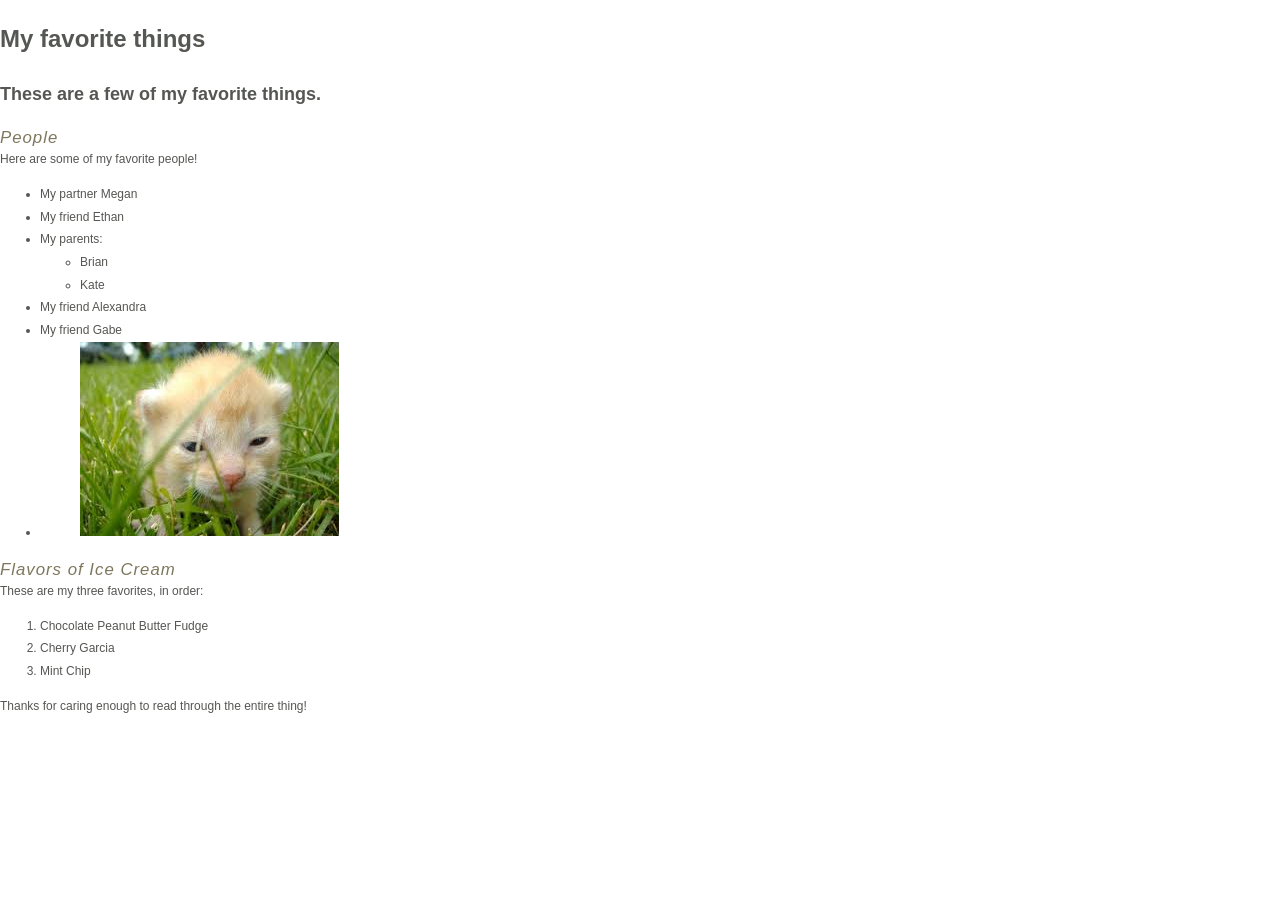
<file: index.html>
<!DOCTYPE html>
<html>
  <head>
    <link href="css/places-styles.css" rel="stylesheet" type="text/css">
    <title>Reuben's favorite things</title>
  </head>
  <body>
    <h1>My favorite things</h1>
    <h2>These are a few of my favorite things.</h2>

    <h3>People</h3>
    <p>Here are some of my favorite people!</p>
    <ul>
      <li>My partner Megan</li>
      <li>My friend Ethan</li>
      <li>My parents:
        <ul>
          <li>Brian</li>
          <li>Kate</li>
        </ul>
      </li>
      <li>My friend Alexandra</li>
      <li>My friend Gabe</li>
      <li>
        <img src="img/kitten.jpg">
      </li>
    </ul>

    <h3>Flavors of Ice Cream</h3>
    <p>These are my three favorites, in order:</p>
    <ol>
      <li>Chocolate Peanut Butter Fudge</li>
      <li>Cherry Garcia</li>
      <li>Mint Chip</li>
    </ol>

    <p>Thanks for caring enough to read through the entire thing!</p>
  </body>
</html>
</file>
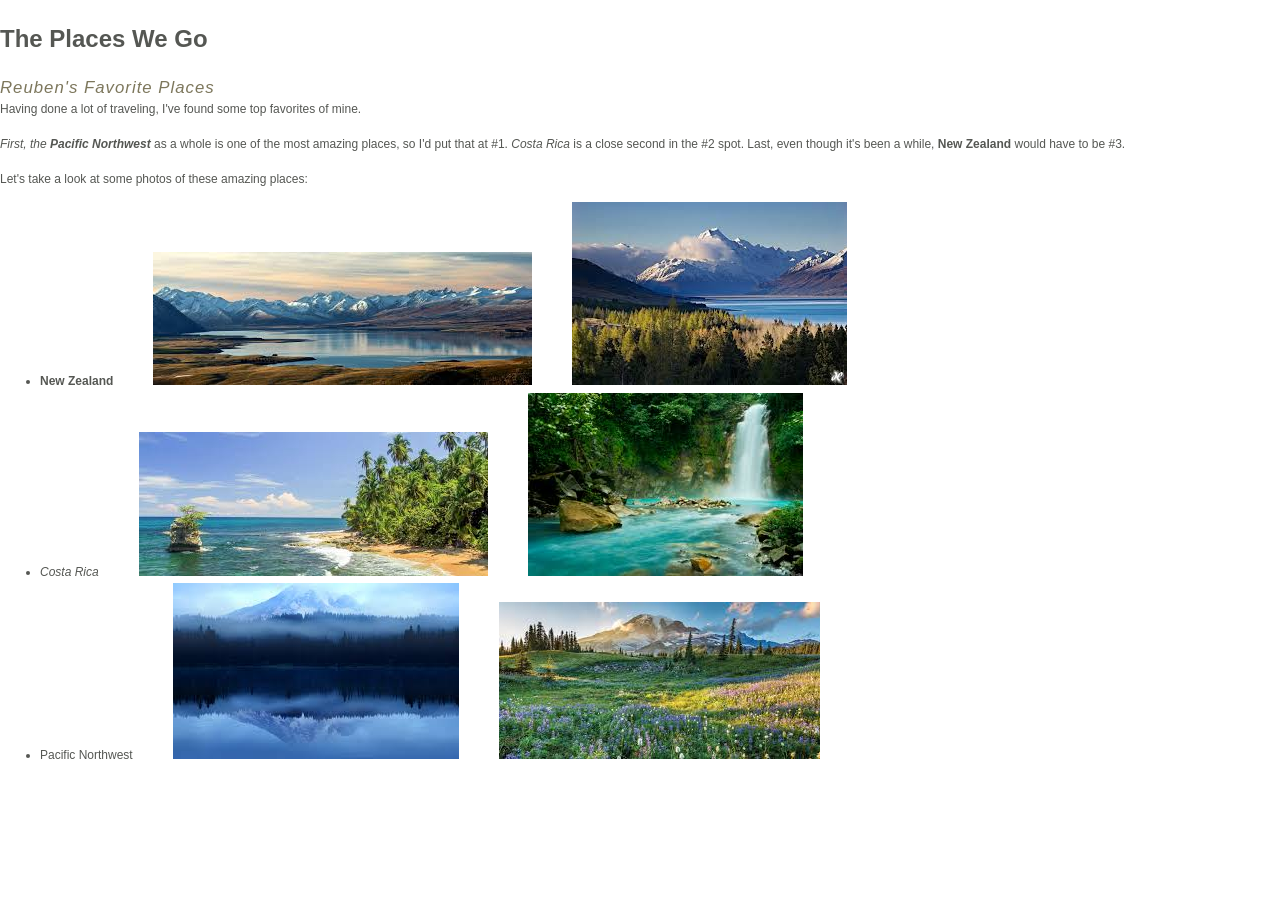
<file: favorite-places.html>
<!DOCTYPE html>
<html>
  <head>
    <link href="css/places-styles.css" rel="stylesheet" type="text/css">
    <title>Reuben's Favorite Places</title>
  </head>
  <body>
    <h1>The Places We Go</h1>
    <h3>Reuben's Favorite Places</h3>

    <p>Having done a lot of traveling, I've found some top favorites of mine. </p>

    <p><em>First, the <strong>Pacific Northwest</em></strong> as a whole is one of the most amazing places, so I'd put that at #1. <em>Costa Rica</em> is a close second in the #2 spot. Last, even though it's been a while, <strong>New Zealand</strong> would have to be #3.</p>

    <p> Let's take a look at some photos of these amazing places:
      <ul>
        <li><strong>New Zealand</strong><img src="img/nz1.jpg" alt="Beautiful photo of New Zealand"><img src="img/nz2.jpg" alt="Another beautiful photo of New Zealand">
        </li>
        <li><em>Costa Rica</em><img src="img/cr1.jpg" alt="First beautiful photo of Costa Rica"><img src="img/cr2.jpg" alt="Second beautiful photo of Costa Rica">
        </li>
        <li>Pacific Northwest<img src="img/pnw1.jpg" alt="Beautiful Image of the Pacific Northwest"><img src="img/pnw2.jpg" alt="One more beautiful photo of PNW">
        </li>
      </ul>

  </body>
</html>
</file>
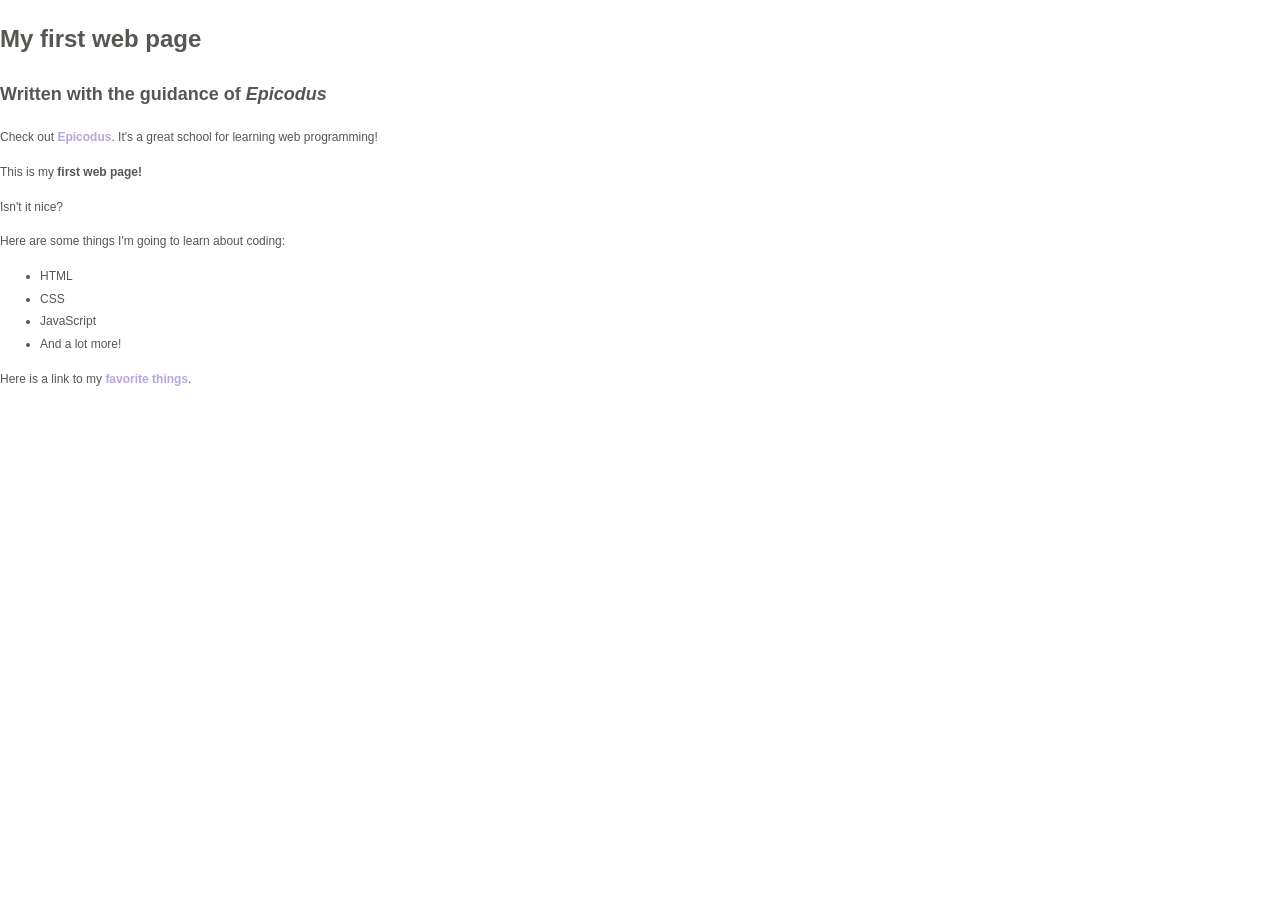
<file: my-first-webpage.html>
<!DOCTYPE html>
<html>
  <head>
    <link href="css/places-styles.css" rel="stylesheet" type="text/css">
    <title>Web page #1!</title>
  </head>
  <body>
    <h1>My first web page</h1>
    <h2>Written with the guidance of <em>Epicodus</em></h2>
    <p>Check out <a href="http://www.epicodus.com/">Epicodus</a>. It's a great school for learning web programming!</p>

    <p>This is my <strong>first web page!</strong></p>
    <p>Isn't it nice?</p>

    <p>Here are some things I'm going to learn about coding:</p>
    <ul>
      <li>HTML</li>
      <li>CSS</li>
      <li>JavaScript</li>
      <li>And a lot more!</li>
    </ul>

    <p>Here is a link to my <a href="favorite-things.html">favorite things</a>.</p>
  </body>
</html>
</file>
<file: css/places-styles.css>
/* css Zen Garden default style v1.02 */
/* css released under Creative Commons License - http://creativecommons.org/licenses/by-nc-sa/1.0/  */

/* This file based on 'Tranquille' by Dave Shea */
/* You may use this file as a foundation for any new work, but you may find it easier to start from scratch. */
/* Not all elements are defined in this file, so you'll most likely want to refer to the xhtml as well. */

/* Your images should be linked as if the CSS file sits in the same folder as the images. ie. no paths. */


/* basic elements */
html {
	margin: 0;
	padding: 0;
	}
body {
	font: 75% georgia, sans-serif;
	line-height: 1.88889;
	color: #555753;
	background: #fff url(http://csszengarden.com/001/blossoms.jpg) no-repeat bottom right;
	margin: 0;
	padding: 0;
	}
p {
	margin-top: 0;
	text-align: justify;
	}
h3 {
	font: italic normal 1.4em georgia, sans-serif;
	letter-spacing: 1px;
	margin-bottom: 0;
	color: #7D775C;
	}
a:link {
	font-weight: bold;
	text-decoration: none;
	color: #B7A5DF;
	}
a:visited {
	font-weight: bold;
	text-decoration: none;
	color: #D4CDDC;
	}
a:hover, a:focus, a:active {
	text-decoration: underline;
	color: #9685BA;
	}
abbr {
	border-bottom: none;
	}


/* specific divs */
.page-wrapper {
	background: url(http://csszengarden.com/001/zen-bg.jpg) no-repeat top left;
	padding: 0 175px 0 110px;
	margin: 0;
	position: relative;
	}

.intro {
	min-width: 470px;
	width: 100%;
	}

header h1 {
	background: transparent url(http://csszengarden.com/001/h1.gif) no-repeat top left;
	margin-top: 10px;
	display: block;
	width: 219px;
	height: 87px;
	float: left;

	text-indent: 100%;
	white-space: nowrap;
	overflow: hidden;
	}
header h2 {
	background: transparent url(http://csszengarden.com/001/h2.gif) no-repeat top left;
	margin-top: 58px;
	margin-bottom: 40px;
	width: 200px;
	height: 18px;
	float: right;

	text-indent: 100%;
	white-space: nowrap;
	overflow: hidden;
	}
header {
	padding-top: 20px;
	height: 87px;
}

.summary {
	clear: both;
	margin: 20px 20px 20px 10px;
	width: 160px;
	float: left;
	}
.summary p {
	font: italic 1.1em/2.2 georgia;
	text-align: center;
	}

.preamble {
	clear: right;
	padding: 0px 10px 0 10px;
	}
.supporting {
	padding-left: 10px;
	margin-bottom: 40px;
	}

footer {
	text-align: center;
	}
footer a:link, footer a:visited {
	margin-right: 20px;
	}

.sidebar {
	margin-left: 600px;
	position: absolute;
	top: 0;
	right: 0;
	}
.sidebar .wrapper {
	font: 10px verdana, sans-serif;
	background: transparent url(http://csszengarden.com/001/paper-bg.jpg) top left repeat-y;
	padding: 10px;
	margin-top: 150px;
	width: 130px;
	}
.sidebar h3.select {
	background: transparent url(http://csszengarden.com/001/h3.gif) no-repeat top left;
	margin: 10px 0 5px 0;
	width: 97px;
	height: 16px;

	text-indent: 100%;
	white-space: nowrap;
	overflow: hidden;
	}
.sidebar h3.archives {
	background: transparent url(http://csszengarden.com/001/h5.gif) no-repeat top left;
	margin: 25px 0 5px 0;
	width:57px;
	height: 14px;

	text-indent: 100%;
	white-space: nowrap;
	overflow: hidden;
	}
.sidebar h3.resources {
	background: transparent url(http://csszengarden.com/001/h6.gif) no-repeat top left;
	margin: 25px 0 5px 0;
	width:63px;
	height: 10px;

	text-indent: 100%;
	white-space: nowrap;
	overflow: hidden;
	}


.sidebar ul {
	margin: 0;
	padding: 0;
	}
.sidebar li {
	line-height: 1.3em;
	background: transparent url(http://csszengarden.com/001/cr1.gif) no-repeat top center;
	display: block;
	padding-top: 5px;
	margin-bottom: 5px;
	list-style-type: none;
	}
.sidebar li a:link {
	color: #988F5E;
	}
.sidebar li a:visited {
	color: #B3AE94;
	}


.extra1 {
	background: transparent url(http://csszengarden.com/001/cr2.gif) top left no-repeat;
	position: absolute;
	top: 40px;
	right: 0;
	width: 148px;
	height: 110px;
	}

img {
  margin-left: 40px;
}
</file>
